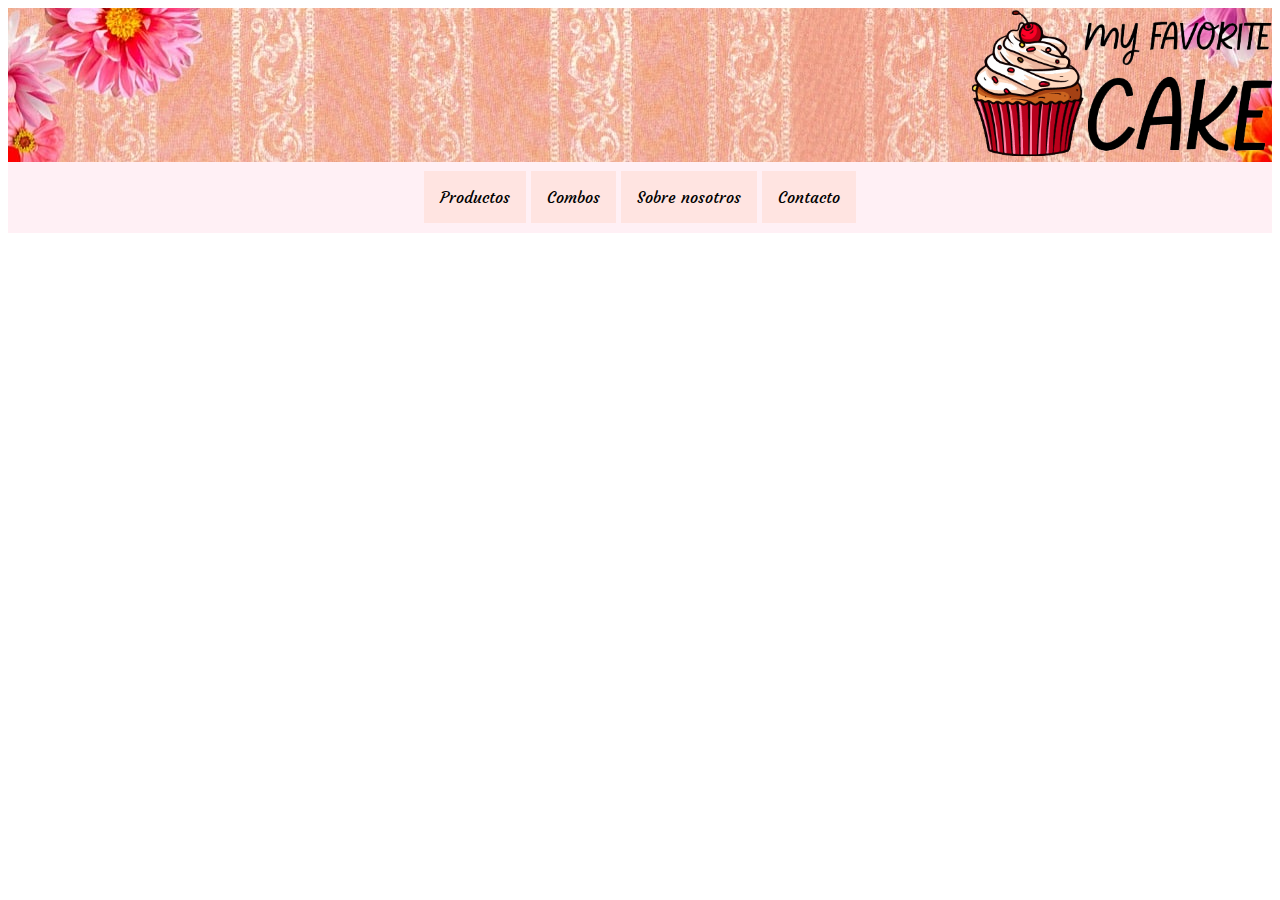
<file: index.html>
<!DOCTYPE html>
<html lang="es">
  <head>
    <meta charset="UTF-8">
    <meta name="viewport" content="width=device-width, initial-scale=1.0">
    <title>My Favorite Cake</title>
    <link rel="stylesheet" href="style.css">
    <link rel="preconnect" href="https://fonts.googleapis.com">
    <link rel="preconnect" href="https://fonts.gstatic.com" crossorigin>
    <link href="https://fonts.googleapis.com/css2?family=Courgette&display=swap" rel="stylesheet">
    <link rel="preconnect" href="https://fonts.googleapis.com">
    <link rel="preconnect" href="https://fonts.gstatic.com" crossorigin>
    <link href="https://fonts.googleapis.com/css2?family=Atkinson+Hyperlegible:ital,wght@0,400;0,700;1,400;1,700&display=swap" rel="stylesheet">
    <script src="./script.js"></script>
  </head>

  <body>
    <header>
      <img src="images/myfavlogo.png" alt="My Favorite Cake" id="logo"> <br>
      <nav>
        <div class="dropdown">
          <a href="sites/productos.html" class="dropbtn">Productos</a>
          <div class="dropdown-content">
            <a href="sites/productos.html#Tortas">Tortas</a>
            <a href="sites/productos.html#Tartas">Tartas</a>
            <a href="sites/productos.html#Petit-fours">Petit fours</a>
          </div>
        </div>
        <div class="dropdown">
          <a class="dropbtn">Combos</a>
          <div class="dropdown-content">
            <a href="#">Cumpleaños</a>
            <a href="#">Bodas</a>
            <a href="#">Reuniones</a>
          </div>
        </div>
      <div class="dropdown">
          <a class="dropbtn">Sobre nosotros</a>
          <div class="dropdown-content">
            <a href="#">Historia</a>
            <a href="#">Visión y valores</a>
            <a href="#">Nuestras redes</a>
          </div>
        </div>

        <div class="dropdown">
          <a class="dropbtn">Contacto</a>
          <div class="dropdown-content">
            <a href="#">Formulario</a> <!--Agregar formulario desde scripts.js-->
            <a class="link-item" href="https://www.facebook.com" target="_blank" rel="noopener norreferrer"><img src="images/logo-facebook.png" alt="Facebook" class="sociales"></a>
            <a class="link-item" href="https://www.instagram.com" target="_blank" rel="noopener norreferrer"><img src="images/logo-instagram.png" alt="Instagram" class="sociales"></a>
            <a class="link-item" href="https://wa.me/6285922831" target="_blank" rel="noopener norreferrer"><img src="images/logo-whatsapp.png" alt="Whatsapp" class="sociales"></a>
          </div>
        </div> 
      </nav>
    </header>
    
  </body>
</html>
</file>
<file: style.css>
header{
  background-image:url(images/banner.jpg); /*agrego banner de fondo*/
  display: flexbox; /*header responsive*/
  text-align: right;
  font-family:"courgette";
}

.courgette-regular {
  font-family: "Courgette", cursive;
  font-weight: 400;
  font-style: normal;
}
#logo{
  max-width: 300px;
  max-height: 400px;
}

.sociales{
  height: 30px;
  width: 30px;
}

nav{
  text-align: center;
  padding-top: 2%; padding-bottom: 2%;
  height: 100%;
  background-color:lavenderblush;
}

.link-item {
  color: maroon;
  text-decoration: none;
  font-weight: regular;
  position: relative;
}
 /* Aplicar estilo al botón desplegable */
 .dropbtn {
  background-color: mistyrose;
  color: black;
  padding: 16px;
  border: none;
  cursor: pointer;
  text-decoration: none;
}

/* El contenedor <div> - necesario para posicionar el contenido desplegable*/
.dropdown {
  position: relative;
  display: inline-block;
}

/* contenido desplegable (oculto por defecto) */
.dropdown-content {
  display: none;
  position: absolute;
  background-color: #f9f9f9;
  min-width: 160px;
  box-shadow: 0px 8px 16px 0px rgba(0,0,0,0.2);
  z-index: 1;
}

/* Links dentro del dropdown */
.dropdown-content a {
  color: black;
  padding: 12px 16px;
  text-decoration: none;
  display: block;
}

/* ============================ IMPORTANTE ================================== */
/*"Hover" es un SELECTOR que solo se activa cuando pasamos el MOUSE por encima*/
/* ========================================================================== */

/* cambiar el color del dropdown cuando se activa el Hover */
.dropdown-content a:hover {background-color: #f1f1f1}

/* mostrar el menu dropdown al pasarle por encima el mouse*/
.dropdown:hover .dropdown-content {
  display: block;
}

/* Cambiar el color de fondo del botón cuando se muestra el contenido */
.dropdown:hover, .dropbtn:hover {
  background-color: lightsalmon;
}

/* Trabajo previo de alicia: */


/* .logo {
  height: 50px;
  width: 50px;
  display: flex;
  justify-content: space-between;
  align-items: center;
  background-color: mistyrose;
  padding: 0 0.4rem;;
}
.social-nav {
  position: fixed;
  top: 0;
  left: 0;
  height: 100vh;
  width: 100vh;
  margin-left: -100vh;
  transition: all 0.2s linear;
  z-index: 100;
  background-color: MistyRose;
}
  
.social-nav.show {
    margin-left: 0;
}
</file>
